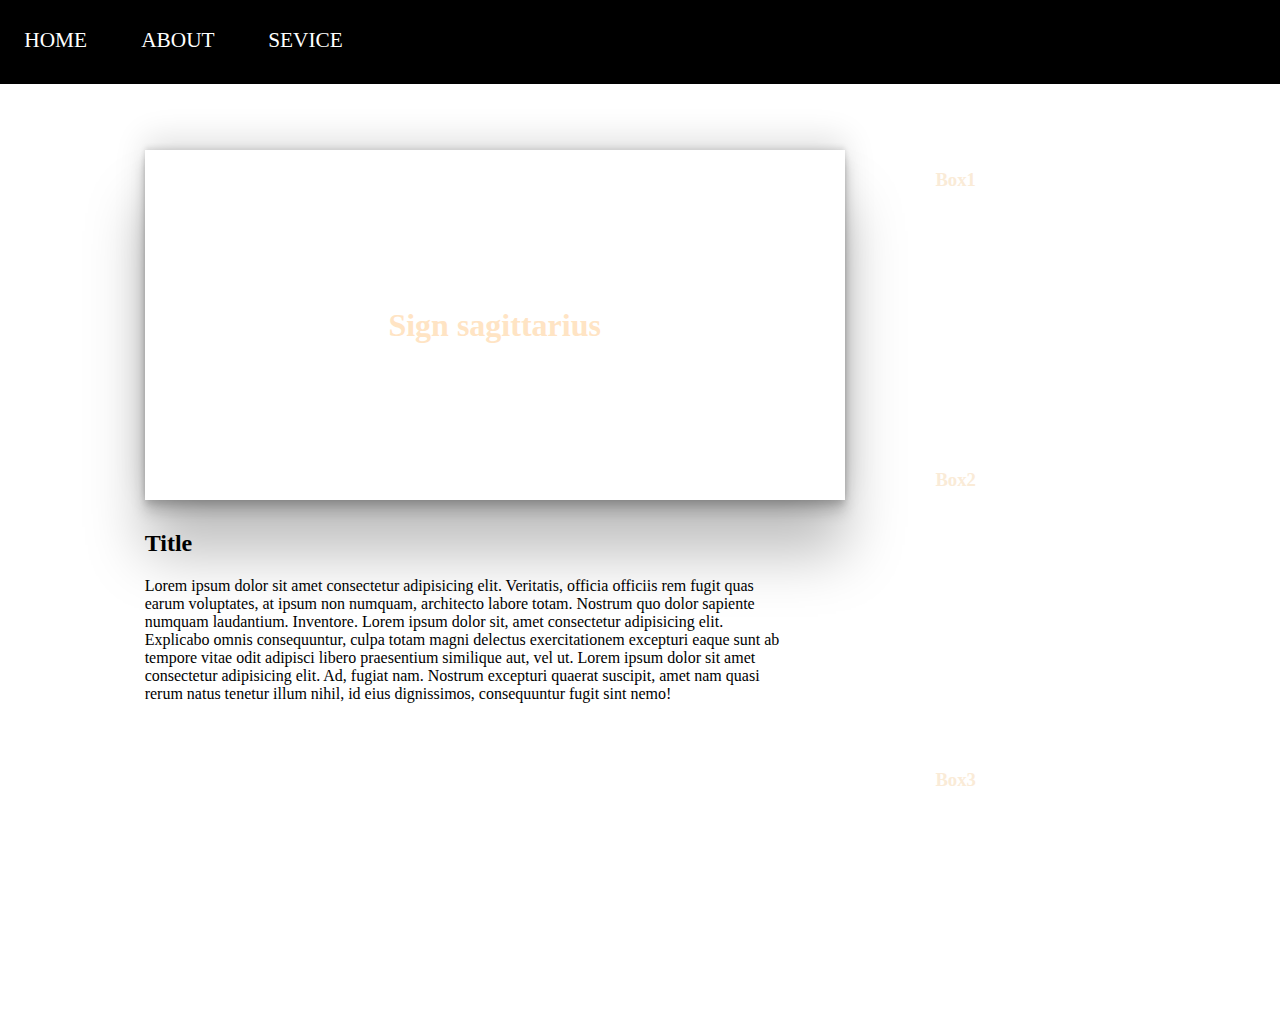
<file: about.html>
<!DOCTYPE html>
<html lang="en">
<head>
    <meta charset="UTF-8">
    <meta name="viewport" content="width=device-width, initial-scale=1.0">
    <title>Document</title>
    <link rel="stylesheet" href="style.css">
</head>
<body>
    <nav class="Container">
        <ul>
            <li><a href="index.html">HOME</a></li>
            <li><a href="about.html">ABOUT</a></li>
            <li><a href="sevice.html">SEVICE</a></li>
        </ul>
    </nav>
    <div class="body">
        <main>
            <section>
                <div class="contain-box1">
                    <div class="box-about"><h1>Sign sagittarius</h1></div>
                    <h2>Title</h2>
                    <p>Lorem ipsum dolor sit amet consectetur adipisicing elit. Veritatis, officia officiis rem fugit quas earum voluptates, at ipsum non numquam, architecto labore totam. Nostrum quo dolor sapiente numquam laudantium. Inventore. Lorem ipsum dolor sit, amet consectetur adipisicing elit. Explicabo omnis consequuntur, culpa totam magni delectus exercitationem excepturi eaque sunt ab tempore vitae odit adipisci libero praesentium similique aut, vel ut. Lorem ipsum dolor sit amet consectetur adipisicing elit. Ad, fugiat nam. Nostrum excepturi quaerat suscipit, amet nam quasi rerum natus tenetur illum nihil, id eius dignissimos, consequuntur fugit sint nemo!</p>
                </div>
            </section>
        </main>
        <aside>
            <div class="contain-box-about">
                <div class="box-1"><h3>Box1</h3></div>
                <div class="box-2"><h3>Box2</h3></div>
                <div class="box-3"><h3>Box3</h3></div>
            </div>
        </aside>
    </div>
    
</body>
</html>
</file>
<file: style.css>
*{
    margin: 0;
    padding: 0;
}
.Container{
   background: black;
   width: 100%;
   height: 70px;
}
nav,ul,li{
    display: flex;
    justify-content:flex-start;
    padding: 5px;
    list-style: none;
    align-items: center;
}
nav,ul,li,a{
    text-decoration: none;
    color: white;
    margin-left: 20px;
}
nav,ul,li,a:hover{
    color: teal;
    transform: scale(1.1);
}
header{
    background-image: url(https://cms.accuweather.com/wp-content/uploads/2020/01/cropped-vincentiu-solomon-ln5drpv_ImI-unsplash-1-1.jpg);
    background-position: center;
    background-size: cover;
    width: 100%;
    height: 40vh;
    /* background: bisque; */
    display: flex;
    align-items: center;
    justify-content: center;
}
h1{
    text-align: center;
    color:bisque;
}
.m{
    display: flex;
    gap: 100px;
    margin-top: 30px;
    justify-content: space-between;
    align-items: center;
}
.card1{
    width: 30%;
    height: 30vh;
    background: thistle;
    text-align: center;
    font-family: sans-serif; 
    border-radius: 10px;
    margin: 5px;
    background-image: url(https://images.squarespace-cdn.com/content/v1/57c891d41b631b297aa4aa10/1634324143608-9HCUM6OTEX1ZZSRD0AZZ/night-sky-stars.jpg);
    background-size: cover;
    background-position: center;
}
.card2{
    width: 30%;
    height: 30vh;
    background: thistle;
    text-align: center;
    font-family: sans-serif; 
    border-radius: 10px;
    margin: 5px;
    background-image: url(https://media.istockphoto.com/id/592031250/photo/milky-way-and-pink-light-at-mountains-night-colorful-landscape.jpg?s=612x612&w=0&k=20&c=MlBuwRU4M-eZda80ONcdV9NbwtyJQrvggug31A6vLJU=);
    background-size: cover;
    background-position: center;
}
.card3{
    width: 30%;
    height: 30vh;
    text-align: center;
    font-family: sans-serif; 
    border-radius: 10px;
    margin: 5px;
    background-image: url(https://www.yorku.ca/yfile/wp-content/uploads/sites/889/2023/12/beautiful-sunset-stars-night-sky-banner.jpg);
    background-size: cover;
    background-position: center;
}
h4{
    margin-top: 20px;
    color: antiquewhite;
}
.body{
    display: flex;
    height: 100vh;
    width: 90%;
    margin: auto;
}
main{
    width: 70%;
    
}
main section .contain-box1{
    width: 80%;
    margin: auto;
}
main section .box-about{
    margin-top: 70px;
    background-image: url(https://png.pngtree.com/background/20210711/original/pngtree-sagittarius-constellation-background-starry-sky-background-picture-image_1145498.jpg);
    background-position: center;
    background-size: cover;
    width: 700px; 
    height: 350px;
    box-shadow: rgba(0, 0, 0, 0.25) 0px 54px 55px, rgba(0, 0, 0, 0.12) 0px -12px 30px, rgba(0, 0, 0, 0.12) 0px 4px 6px, rgba(0, 0, 0, 0.17) 0px 12px 13px, rgba(0, 0, 0, 0.09) 0px -3px 5px;
    
}
.box-about{
    align-content: center;
}
 .contain-box-about{
    gap: 100px;
    margin-top: 80px;
    margin-left: 30px;
 }
.box-1{
    margin: 30px;
    width: 200%;
    height: 30vh;
    background-position: center;
    background-size: cover;
    border-radius: 10px;
    background-image: url(https://png.pngtree.com/thumb_back/fw800/back_our/20190622/ourmid/pngtree-12-constellation-sagittarius-beautiful-starry-sky-background-synthesis-image_219501.jpg);
 }
.box-2{
    background-image: url(https://starregistration.net/media/wysiwyg/Constellations/Sagittarius.png);
    background-position: center;
    background-size: cover;
    margin: 30px;
    width: 200%;
    height: 30vh;
    border-radius: 10px;
    
 }
.box-3{
    margin: 30px;
    width: 200%;
    height: 30vh;
    background-image: url(https://media.istockphoto.com/id/858080490/photo/sagittarius-zodiac-sign-abstract-night-sky-background.jpg?s=612x612&w=0&k=20&c=b3E2GUago2-r5440gUWZFdSxTlnv7pg9qfZp0gA8YHg=);
    border-radius: 10px;
    background-position: center;
    background-size: cover;
 }
 h2{
    margin-top: 30px;
 }
 h3{
    position: relative;
    top: 9px;
    margin-left: 5px;
    color: antiquewhite;
 }
 .box-about,h3,p{
    margin-top: 20px;
 }
 #h2{
   text-align: center;
   font-family: sans-serif;
   font-size: 2rem;
 }
 table{
    margin-top: 20px;
    margin-left: 170px;
    font-family: Arial, Helvetica, sans-serif;
    border-collapse: collapse;
    width: 70%;
    text-align: center;
 }
 th,td{
    padding: 20px;
 }
th:nth-child(1) ,td:nth-child(1){
    background:rgb(234, 143, 234);
}
th:nth-child(2) ,td:nth-child(2){
    background:rgb(243, 124, 243);
}
th:nth-child(3) ,td:nth-child(3){
    background:rgb(212, 85, 212);
}
th:nth-child(4) ,td:nth-child(4){
    background: rgb(222, 60, 222);
}
</file>
